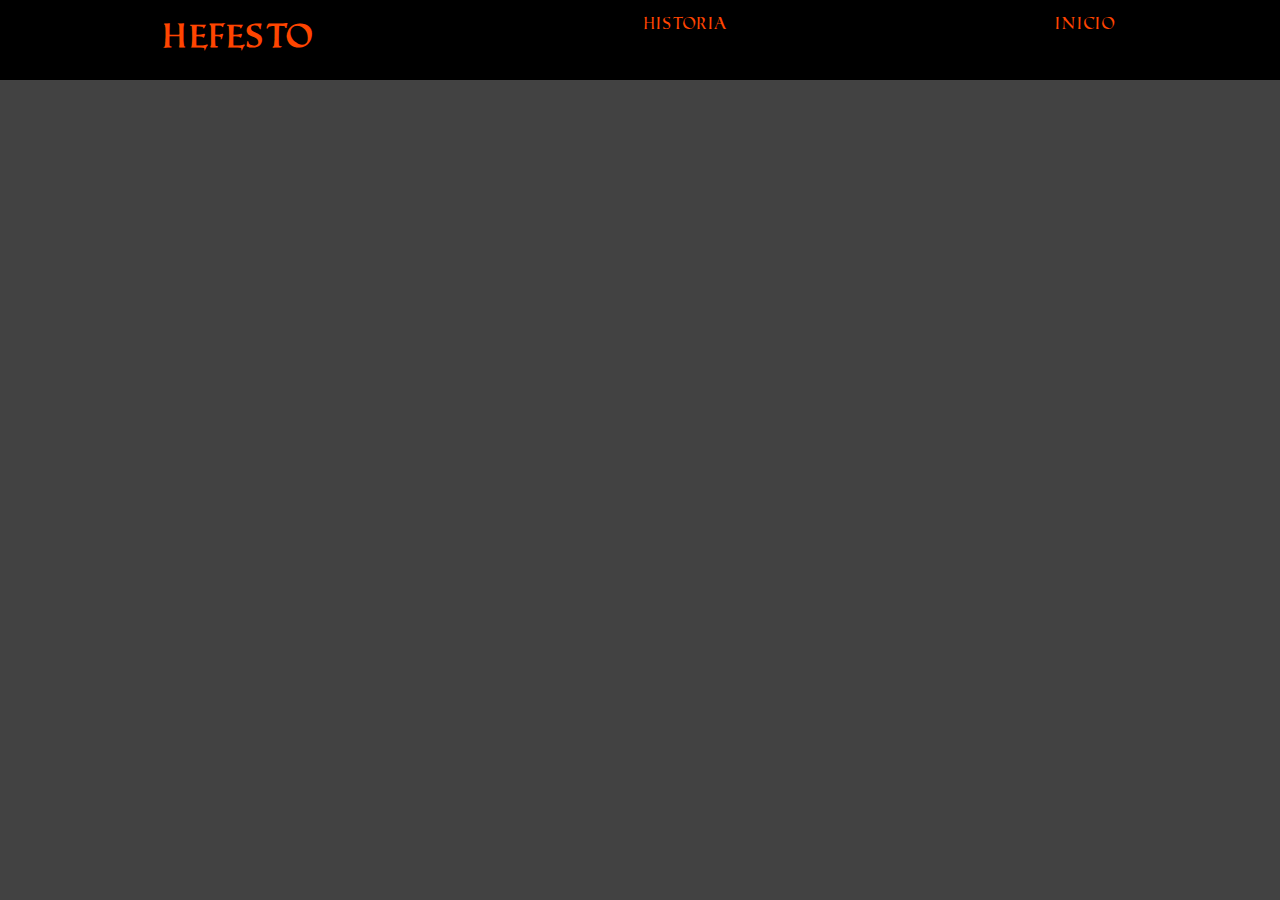
<file: Fotinha.html>
<!DOCTYPE html>
<html lang="pt-br">
<head>
    <meta charset="UTF-8">
    <meta http-equiv="X-UA-Compatible" content="IE=edge">
    <meta name="viewport" content="width=device-width, initial-scale=1.0">
    <title>Hefesto</title>
    <link rel="stylesheet" href="style.css">
    <link rel="icon" href="https://img.freepik.com/vetores-premium/design-de-logotipo-de-mascote-esport-hefesto_119810-434.jpg?w=2000">
</head>
<body>
    <id="cabecalho">
        <header>
        <h1>Hefesto</h1>
        <p><a href="Historia.html">Historia</a></p>
            <p><a href="index.html">Inicio</a></p>
        </header>
    </div>
</body>
</html>
</file>
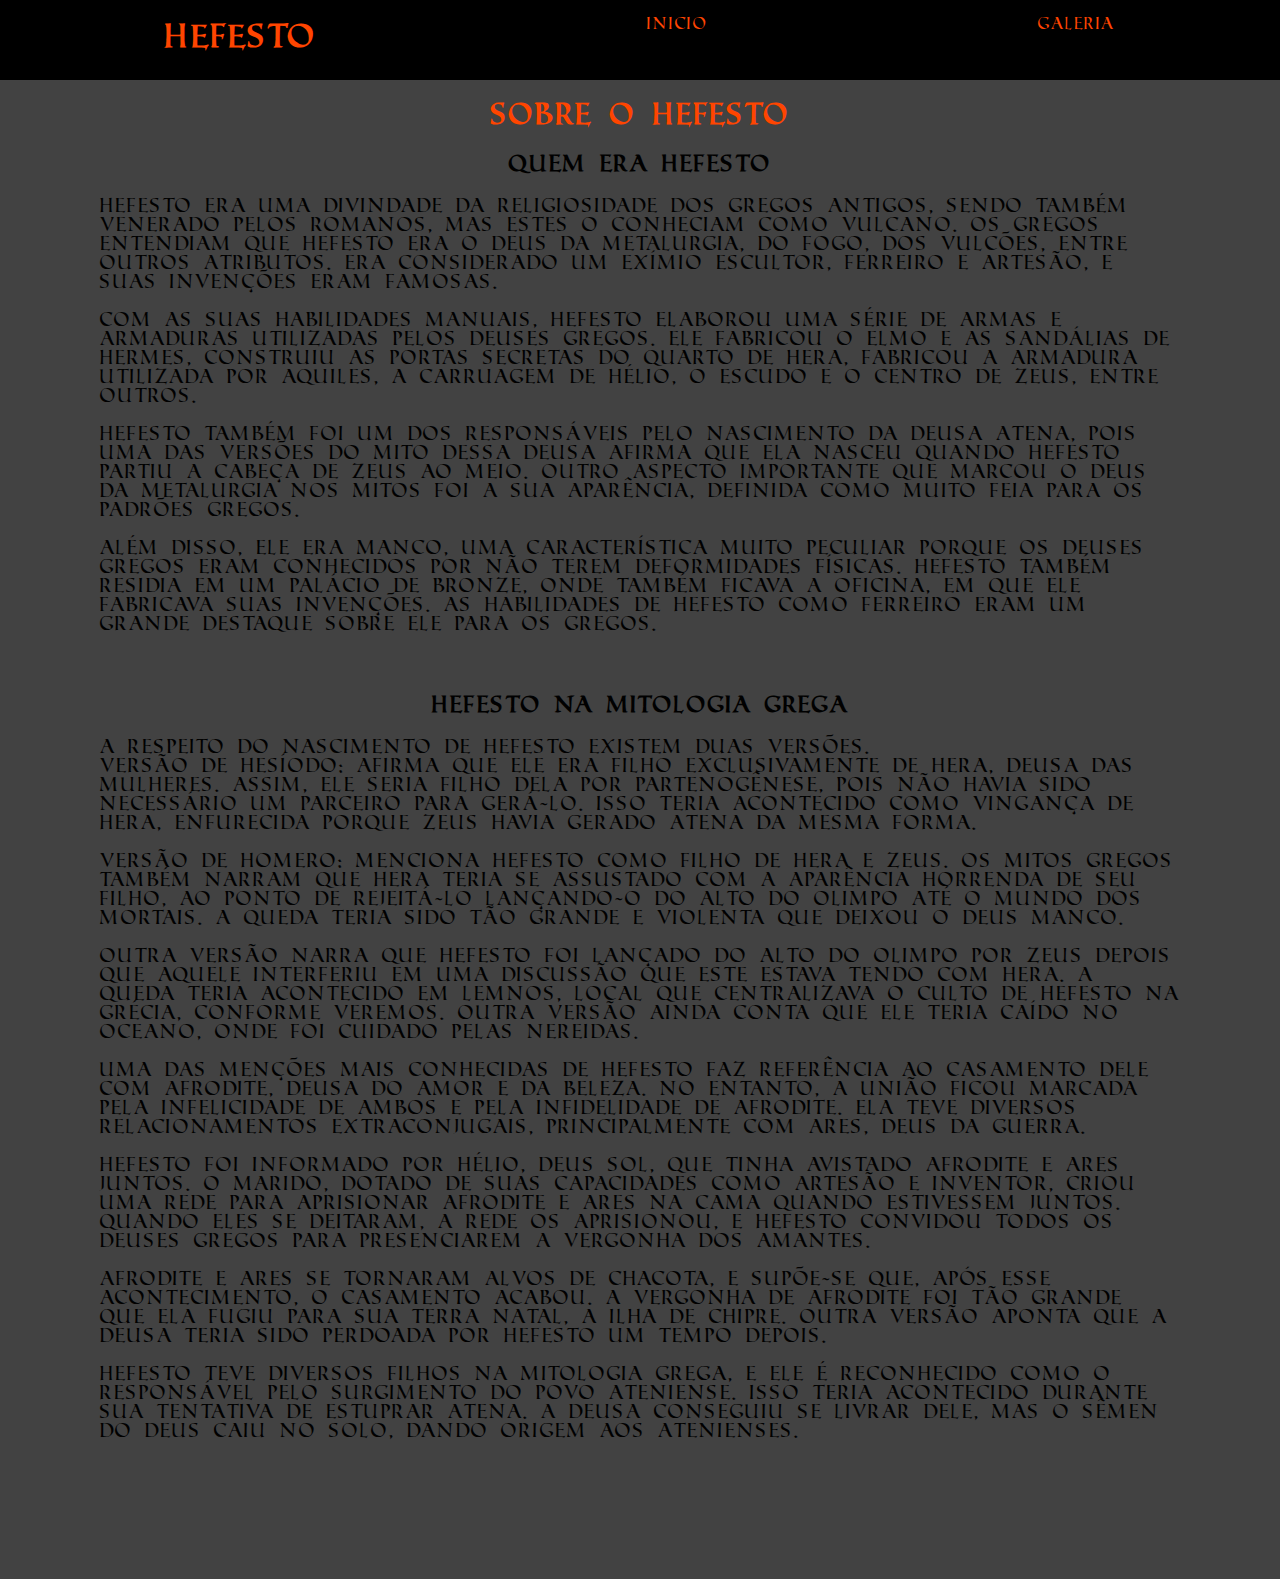
<file: Historia.html>
<!DOCTYPE html>
<html lang="pt-br">
<head>
    <meta charset="UTF-8">
    <meta http-equiv="X-UA-Compatible" content="IE=edge">
    <meta name="viewport" content="width=device-width, initial-scale=1.0">
    <title>Hefesto</title>
    <link rel="stylesheet" href="style.css">
    <link rel="icon" href="https://img.freepik.com/vetores-premium/design-de-logotipo-de-mascote-esport-hefesto_119810-434.jpg?w=2000">
</head>
<body>
    <id="cabecalho">
        <header>
        <h1>Hefesto</h1>
        <p><a href="index.html">Inicio</a></p>
            <p><a href="Fotinha.html">Galeria</a></p>
        </header>
    </div>
    <main>
        <h2>Sobre o Hefesto</h2>
        <div class="Historia">
            <h3>Quem era Hefesto</h3>
            <p>Hefesto era uma divindade da religiosidade dos gregos antigos, sendo também venerado pelos romanos, mas estes o conheciam como Vulcano. Os gregos entendiam que Hefesto era o deus da metalurgia, do fogo, dos vulcões, entre outros atributos. Era considerado um exímio escultor, ferreiro e artesão, e suas invenções eram famosas.<br>
                <br>
                Com as suas habilidades manuais, Hefesto elaborou uma série de armas e armaduras utilizadas pelos deuses gregos. Ele fabricou o elmo e as sandálias de Hermes, construiu as portas secretas do quarto de Hera, fabricou a armadura utilizada por Aquiles, a carruagem de Hélio, o escudo e o centro de Zeus, entre outros.<br>
                <br>
                Hefesto também foi um dos responsáveis pelo nascimento da deusa Atena, pois uma das versões do mito dessa deusa afirma que ela nasceu quando Hefesto partiu a cabeça de Zeus ao meio. Outro aspecto importante que marcou o deus da metalurgia nos mitos foi a sua aparência, definida como muito feia para os padrões gregos.<br>
                <br>
                Além disso, ele era manco, uma característica muito peculiar porque os deuses gregos eram conhecidos por não terem deformidades físicas. Hefesto também residia em um palácio de bronze, onde também ficava a oficina, em que ele fabricava suas invenções. As habilidades de Hefesto como ferreiro eram um grande destaque sobre ele para os gregos.</p><br>
                <h3>Hefesto na mitologia grega</h3>
                <p>A respeito do nascimento de Hefesto existem duas versões.<br>

                    Versão de Hesíodo: afirma que ele era filho exclusivamente de Hera, deusa das mulheres. Assim, ele seria filho dela por partenogênese, pois não havia sido necessário um parceiro para gerá-lo. Isso teria acontecido como vingança de Hera, enfurecida porque Zeus havia gerado Atena da mesma forma.<br>
                    <br>
                    Versão de Homero: menciona Hefesto como filho de Hera e Zeus. Os mitos gregos também narram que Hera teria se assustado com a aparência horrenda de seu filho, ao ponto de rejeitá-lo lançando-o do alto do Olimpo até o mundo dos mortais. A queda teria sido tão grande e violenta que deixou o deus manco.<br>
                    <br>
                    Outra versão narra que Hefesto foi lançado do alto do Olimpo por Zeus depois que aquele interferiu em uma discussão que este estava tendo com Hera. A queda teria acontecido em Lemnos, local que centralizava o culto de Hefesto na Grécia, conforme veremos. Outra versão ainda conta que ele teria caído no oceano, onde foi cuidado pelas nereidas.<br>
                    <br>
                    Uma das menções mais conhecidas de Hefesto faz referência ao casamento dele com Afrodite, deusa do amor e da beleza. No entanto, a união ficou marcada pela infelicidade de ambos e pela infidelidade de Afrodite. Ela teve diversos relacionamentos extraconjugais, principalmente com Ares, deus da guerra.<br>
                    <br>
                    Hefesto foi informado por Hélio, deus Sol, que tinha avistado Afrodite e Ares juntos. O marido, dotado de suas capacidades como artesão e inventor, criou uma rede para aprisionar Afrodite e Ares na cama quando estivessem juntos. Quando eles se deitaram, a rede os aprisionou, e Hefesto convidou todos os deuses gregos para presenciarem a vergonha dos amantes.<br>
                    <br>
                    Afrodite e Ares se tornaram alvos de chacota, e supõe-se que, após esse acontecimento, o casamento acabou. A vergonha de Afrodite foi tão grande que ela fugiu para sua terra natal, a ilha de Chipre. Outra versão aponta que a deusa teria sido perdoada por Hefesto um tempo depois.<br>
                    <br>
                    Hefesto teve diversos filhos na mitologia grega, e ele é reconhecido como o responsável pelo surgimento do povo ateniense. Isso teria acontecido durante sua tentativa de estuprar Atena. A deusa conseguiu se livrar dele, mas o sêmen do deus caiu no solo, dando origem aos atenienses.</p><br>
        </div>
    </main>
</body>
</html>
</file>
<file: style.css>
@font-face{
    font-family:'nabla';
    src: url(Fonts/roman_sd/Roman\ SD.ttf);
}
body{
    margin: 0;
    padding: 0;
    background-color: rgb(66, 66, 66);
    font-family:"nabla";
}
h1{
    text-align:center;
    color: orangered
    ;
}
#Hefesto{
    display: flex;
    justify-content: space-around;
    z-index: 1;
}
h2{
    text-align:center;
    color: orangered;
}
main{
    top: 100px;
    margin: 100px;
    font-size: larger;   
}
header{
    background-color:black;
    top: 0;
    height: 80px;
    width: 100%;
    display: flex;
    position:fixed;
    justify-content: space-around;
    z-index: 1;
    color:orangered
}
ul{
    list-style-type: none;
}
a{
    text-decoration:orangered;
    color: orangered;
}
h1 header{
    top: 100% ;
}
#Meuperfil{
    text-align: center;
}
.indicação{
    text-align:center;
}
 #Descrição{
    text-align: justify;
 }
 .ft{
     border-radius: 20px;
 }
#container{
    display: flex;
    justify-content: space-around;
    z-index: 1;
}
#personagens{
    text-align: justify;
}
h3{
    text-align:center;
}
</file>
